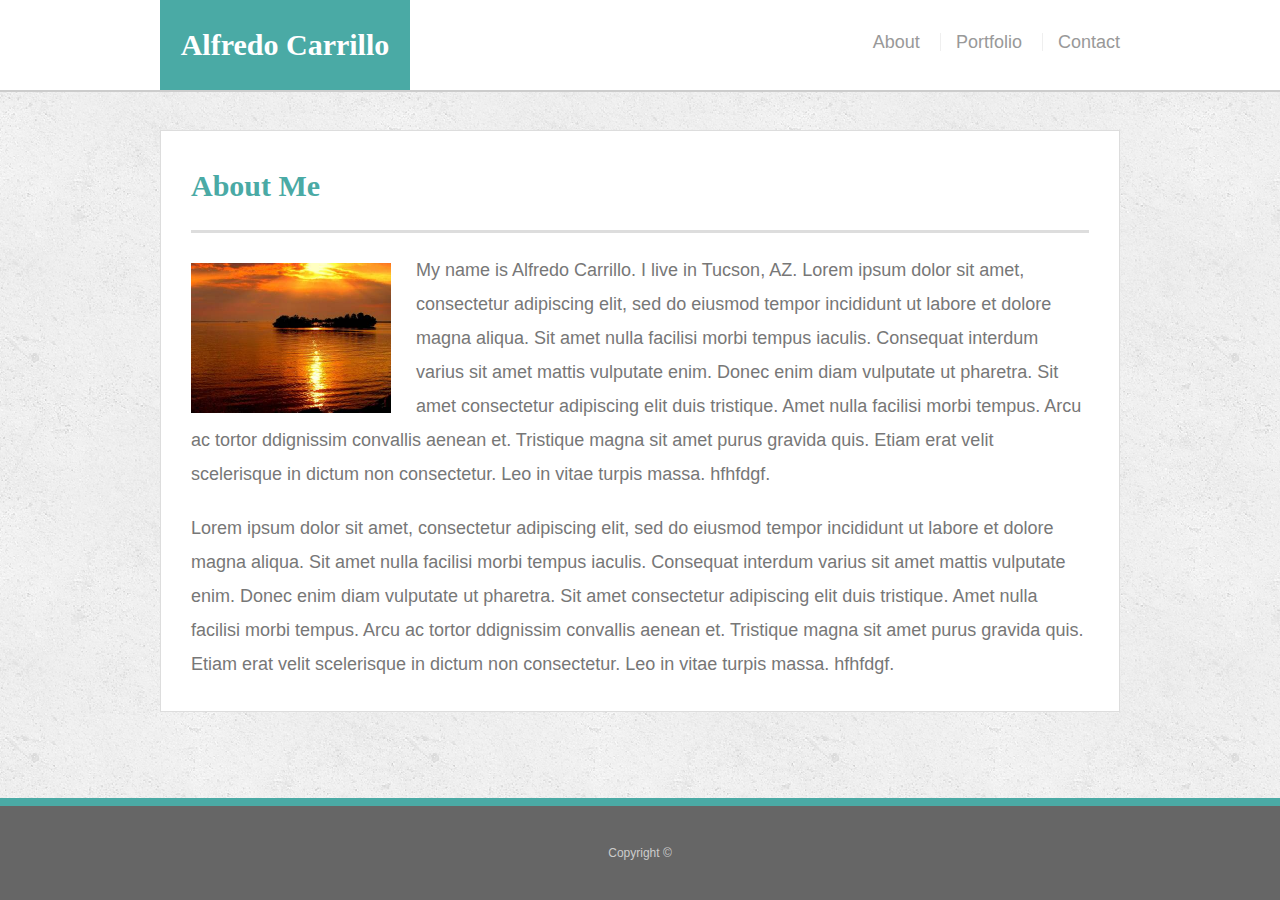
<file: index.html>
<!DOCTYPE html>
<html lang="en">

<head>
    <meta charset="UTF-8">
    <meta name="viewport" content="width=device-width, initial-scale=1.0">
    <meta http-equiv="X-UA-Compatible" content="ie=edge">
    <link href="assets/css/reset.css" rel="stylesheet" type="text/css">
    <link href="assets/css/style.css" rel="stylesheet" type="text/css">
    <title>Alfredo Carrillo</title>
</head>

<body>
    <header class="context">
        <div class="container">
            <a href="index.html" id="logo">
                Alfredo Carrillo
            </a>
            <nav class="navlinks">
                <a href="index.html">About</a>
                <a href="portfolio.html">Portfolio</a>
                <a href="contact.html">Contact</a>
            </nav>
        </div>
    </header>

    <div class="maincontainer">
            
        <section class="mainsection">
                    
            <h1>About Me</h1>
                    
            <img src="assets/images/orangeisland.jpg" class="auth-image" alt="Orange Island">
            <p> 
                My name is Alfredo Carrillo. I live in Tucson, AZ. Lorem ipsum dolor sit amet, consectetur
                adipiscing elit,
                sed do eiusmod tempor incididunt ut labore et dolore magna aliqua. Sit amet nulla facilisi
                morbi tempus iaculis.
                Consequat interdum varius
                sit amet mattis vulputate enim. Donec enim diam vulputate ut pharetra. Sit amet consectetur
                adipiscing elit duis
                tristique.
                Amet nulla facilisi morbi tempus. Arcu ac tortor ddignissim convallis aenean et. Tristique
                magna sit amet purus
                gravida
                quis. Etiam erat velit scelerisque in dictum non consectetur. Leo in vitae turpis massa.
                hfhfdgf.
            </p>
            <p>
                Lorem ipsum dolor sit amet, consectetur adipiscing elit,
                sed do eiusmod tempor incididunt ut labore et dolore magna aliqua. Sit amet nulla facilisi
                morbi tempus iaculis.
                Consequat interdum varius
                sit amet mattis vulputate enim. Donec enim diam vulputate ut pharetra. Sit amet consectetur
                adipiscing elit duis
                tristique.
                Amet nulla facilisi morbi tempus. Arcu ac tortor ddignissim convallis aenean et. Tristique
                magna sit amet purus
                gravida
                quis. Etiam erat velit scelerisque in dictum non consectetur. Leo in vitae turpis massa.
                hfhfdgf.
            </p>
      
                    
        </section>

            

    </div>

    <footer> 
    <div class="container">Copyright &copy</div>
    </footer>
</body>


</html>
</file>
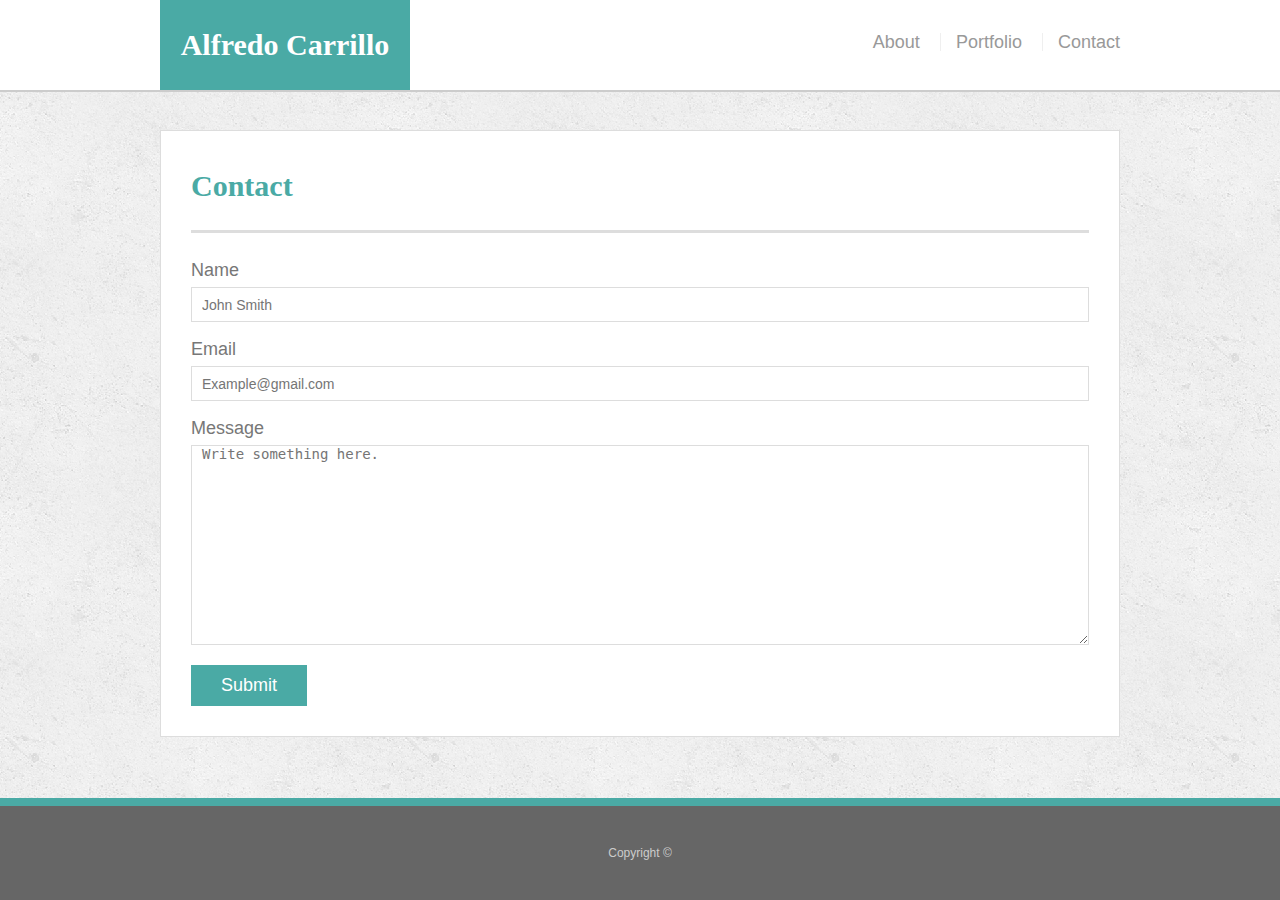
<file: contact.html>
<!DOCTYPE html>
<html lang="en">

<head>
    <meta charset="UTF-8">
    <meta name="viewport" content="width=device-width, initial-scale=1.0">
    <meta http-equiv="X-UA-Compatible" content="ie=edge">
    <link href="assets/css/reset.css" rel="stylesheet" type="text/css">
    <link href="assets/css/style.css" rel="stylesheet" type="text/css">
    <title>Alfredo Carrillo</title>
</head>

<body>
    <header class="context">
        <div class="container">
            <a href="index.html" id="logo">
                Alfredo Carrillo
            </a>
            <nav class="navlinks">
                <a href="index.html">About</a>
                <a href="portfolio.html">Portfolio</a>
                <a href="contact.html">Contact</a>
            </nav>
        </div>
    </header>

    <div class="maincontainer">
            
        <section class="mainsection">
          <h1>Contact</h1>
    <form id="contact-form">
        <ul>
            <li>
                <label for="name">Name</label>
                <input type="text" name="name" id="name" placeholder="John Smith"
                required="required">
            </li>
            <li>
                <label for="email">Email</label>
                <input type="text" name="email" id="email" placeholder="Example@gmail.com"
                required="required">
            </li>
            <li>
                <label for="message">Message</label>
                <textarea name="message" id="message" placeholder="Write something here."
                required="required"></textarea>
            </li>
        </ul>
        <input type="submit" name="submit">
    </form>    
        </section>

            

    </div>

    <footer> 
    <div class="container">Copyright &copy</div>
    </footer>
</body>


</html>
</file>
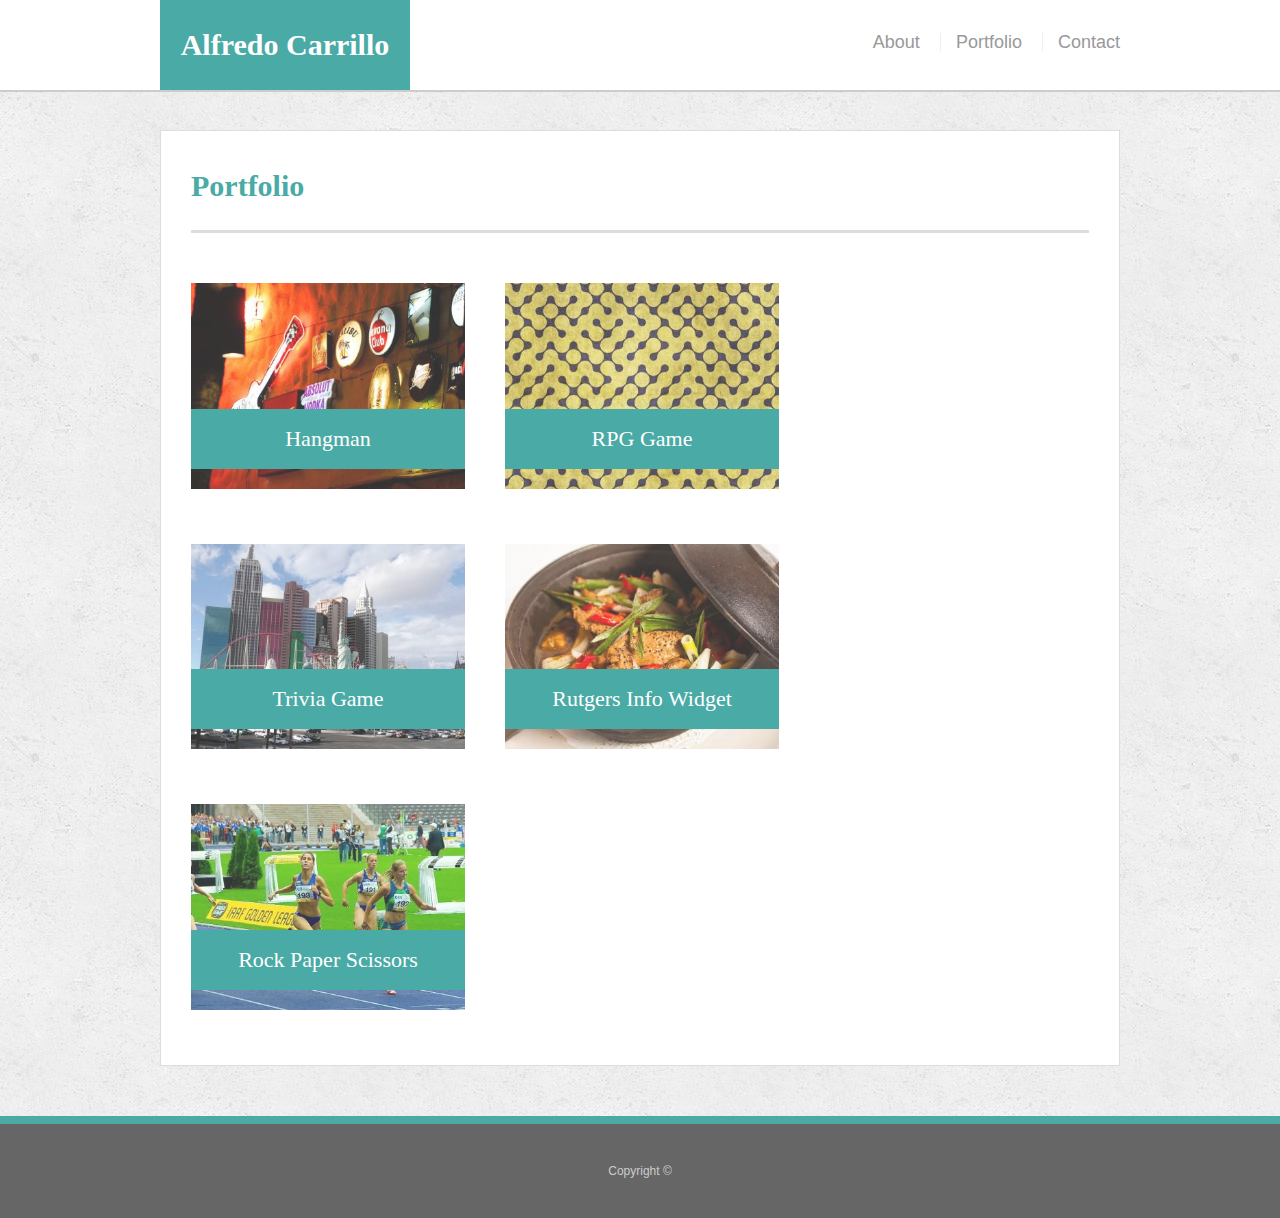
<file: portfolio.html>
<!DOCTYPE html>
<html lang="en">

<head>
    <meta charset="UTF-8">
    <meta name="viewport" content="width=device-width, initial-scale=1.0">
    <meta http-equiv="X-UA-Compatible" content="ie=edge">
    <link href="assets/css/reset.css" rel="stylesheet" type="text/css">
    <link href="assets/css/style.css" rel="stylesheet" type="text/css">
    <title>Alfredo Carrillo</title>
</head>

<body>
    <header class="context">
        <div class="container">
            <a href="index.html" id="logo">
                Alfredo Carrillo
            </a>
            <nav class="navlinks">
                <a href="index.html">About</a>
                <a href="portfolio.html">Portfolio</a>
                <a href="contact.html">Contact</a>
            </nav>
        </div>
    </header>

    <div class="maincontainer">
            
        <section class="mainsection">
     <h1>Portfolio</h1>
        <div  class="work">
            <img src="assets/images/nightlife1.jpg" class="auth-image" alt="Hangman">
            <h3>Hangman</h3>
        </div>
        <div  class="work">
            <img src="assets/images/pattern1.jpg" class="auth-image" alt="RPG Game">
            <h3>RPG Game</h3>
        </div>
        <div  class="work">
            <img src="assets/images/cityday.jpg" class="auth-image" alt="Trivia Game">
            <h3>Trivia Game</h3>
        </div>
        <div  class="work">
            <img src="assets/images/food1.jpg" class="auth-image" alt="Rutgers Info Widget">
            <h3>Rutgers Info Widget</h3>
        </div>
        <div  class="work"> 
            <img src="assets/images/running.jpg" class="auth-image" alt="Rock Paper Scissors">
            <h3>Rock Paper Scissors</h3>
        </div>     
        </section>

            

    </div>

    <footer> 
    <div class="container">Copyright &copy</div>
    </footer>
</body>


</html>
</file>
<file: assets/css/style.css>
* {
    box-sizing: border-box;
}

html,
body {
    margin: 0;
    height: 100%;
}

body {
    background: url(../images/concrete_seamless.png);
    font-size: 18px;
    line-height: 34px;
    font-family: Arial, Helvetica, sans-serif;
    color:#777;
    display: flex;
  flex-direction: column;
  height: 100vh;
}

.container {
    width: 100%;
    max-width: 960px;
    margin: 0 auto;
    clear: both;
}

a:link {
    text-decoration: none;
}

a:visited {
    text-decoration: none;
}

h1,
h2,
h3,
p {
    margin-bottom: 20px;
}

p:last-child {
    margin-bottom: 0;
}

h1,
h2,
h3 {
    font-family: Georgia, 'Times New Roman', Times, serif;
    font-weight: 700;
    color: #4aaaa5;
}

h1 {
    font-size: 30px;
    line-height: 49px;
    border-bottom: 3px solid #ddd;
    padding-bottom: 20px;
}

h2,
h3 {
    font-size: 22px;
}

p {
    color: #777777;
}

.context {
    background: #fff;
    margin: 0 0 30px;
    z-index: 99;
    color: #fff;
    overflow: auto;
    border-bottom: 2px solid #ccc;
    position: fixed;
    width: 100%;
}

#logo {
    width: 250px;
    height: 90px;
    background: #4aaaa5;
    float: left;
    font-family: Georgia, 'Times New Roman', Times, serif;
    text-align: center;
    line-height: 90px;
    color: #fff;
    font-weight: 700;
    font-size: 30px;
    text-decoration: none;
}

.navlinks {
    float: right;
    margin-top: 25px;
}

.navlinks a {
    color: #999;
    text-decoration: none;
    margin-left: 15px;
    display: inline-block;
    border-left: 1px solid #efefef;
    padding-left: 15px;
    line-height: 18px;
}

nav a:first-child {
    border-left: 0 none;
}

.navlinks a:hover {
    background-color: #ddd;
    color: black;
}

.maincontainer {
    padding-top: 130px;
    flex: 1 0 auto;
}

.mainsection {
    background: #fff;
    padding: 30px;
    margin: 0 0 40px 0;
    width: 100%;
    max-width: 960px;
/*    float: left; */
    border: 1px solid #ddd;
    margin: 0 auto;
    overflow: hidden;
    margin-bottom: 50px;
}

.auth-image {
    width: 200px;
    height: auto;
    margin-top: 10px;
    float: left;
    margin-right: 25px;
}

footer {
    background: #666;
    color: #fff;
    padding: 30px 0;
    clear: both;
    border-top: 8px solid #4aaaa5;
    color: #ccc;
    font-size: 12px;
    text-align: center;
    flex-shrink: 0;
}

.work {
    width: 274px;
    overflow: auto;
    position: relative;
    float: left;
    margin: 20px 0 25px;
}

.work:nth-child(even) {
    margin-right: 40px;
}

.work img {
    width: 100%;
    border: 0 none;
    opacity: .8;
}

.work h3 {
    border-bottom: 0;
    background: #4aaaa5;
    color: #fff;
    text-align: center;
    position: absolute;
    bottom: 20px;
    padding: 15px;
    width: 100%;
    line-height: 30px;
    margin-bottom: 0;
    font-weight: 300;
}

/*contact*/

#contact-form ul {
    margin-bottom: 20px;
}

#contact-form li {
    margin-bottom: 10px;
}

label,
input[type=text],
input[type=email],
textarea {
    display: block;
    width: 100%;
}

input[type=text],
input[type=email],
textarea {
    height: 35px;
    border: 1px solid #ddd;
    padding: 0 10px;
    font-size: 14px;
}

textarea {
    height: 200px;
}

input[type=submit] {
    background: #4aaaa5;
    border: 0 none;
    color: #fff;
    font-size: 18px;
    padding: 10px 30px;
    cursor: pointer;
}
</file>
